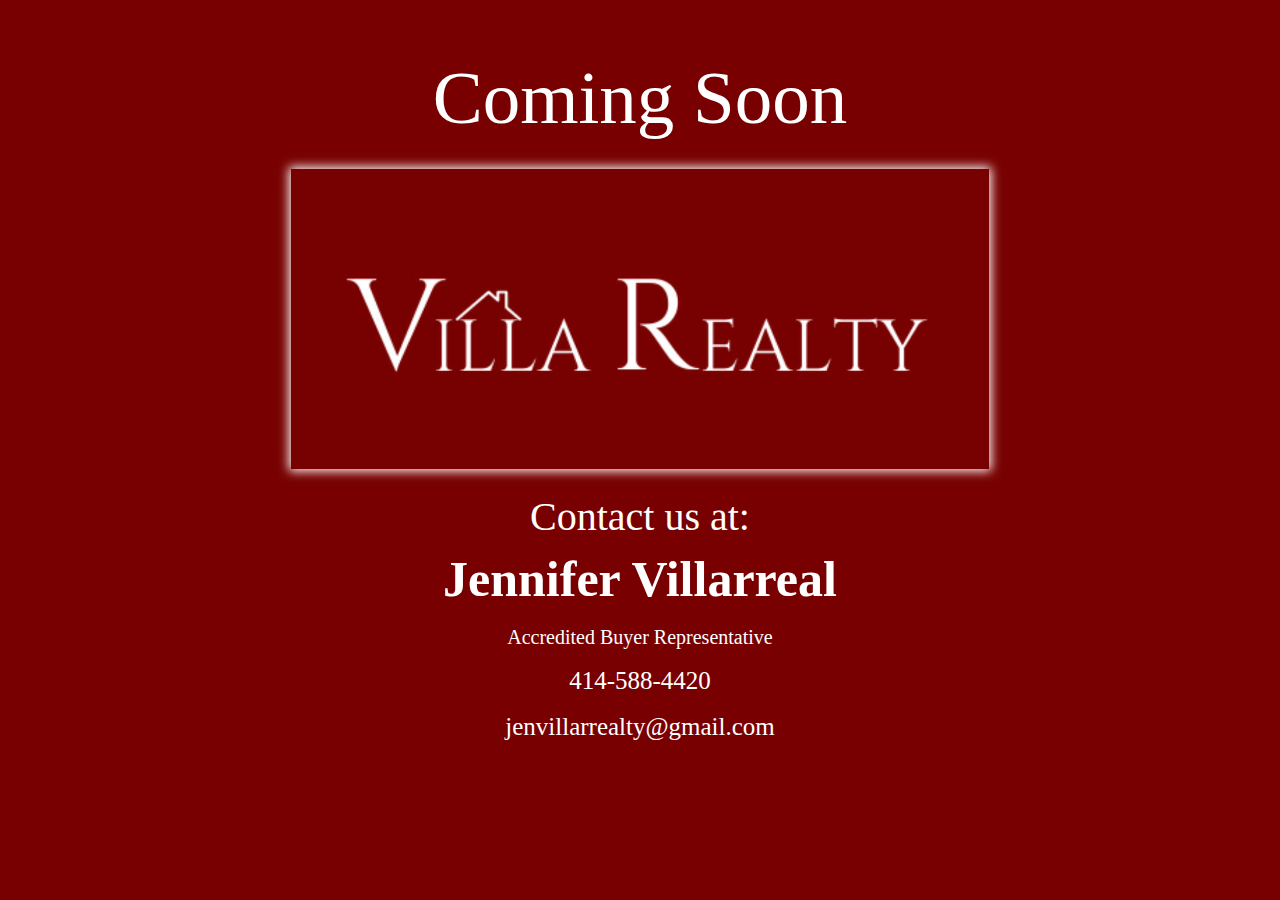
<file: index.html>
<!DOCTYPE html>
<html lang="en">
<head>
    <meta charset="UTF-8">
    <meta name="viewport" content="width=device-width, initial-scale=1.0">
    <title>VillaRealty</title>
    <link href="resources/stylesheets/style.css" rel="stylesheet">
</head>
<body>
    <header>
        <h1>Coming Soon</h1>
    </header>
    <figure>
        <img src="resources/images/VillaRealtyImage.jpg" alt="VillaRealty Logo">
    </figure>
    <address>
        <h2>Contact us at:</h2>
        <p id="name">Jennifer Villarreal</p>
        <p>Accredited Buyer Representative</p>
        <p class="contact">414-588-4420</p>
        <p class="contact">jenvillarrealty@gmail.com</p>
    </address>
</body>
</html>
</file>
<file: resources/stylesheets/style.css>
* {
    margin: 0 auto;
    padding: 0;
    width: max-content;
    box-sizing: border-box;
}

body {
    background-color: #780001;
    color: white;
}

h1 {
    font-weight: lighter;
    font-size: 75px;
    margin: 5vh auto 2vh;
    padding: 10px;
}

h2 {
    font-weight: lighter;
    font-size: 40px;
    padding: 10px;
}

address {
    font-style: normal;
    font-size: 20px;
    padding: 10px;
}

p {
    margin: 1vh auto;
}

#name {
    margin: 0 auto 2vh;
    font-weight: bold;
    font-size: 50px;
}

.contact {
    margin-top: 2vh;
    font-size: 25px;
}

img {
    height: 300px;
    box-shadow: 0 0 10px 2px white;
}
</file>
